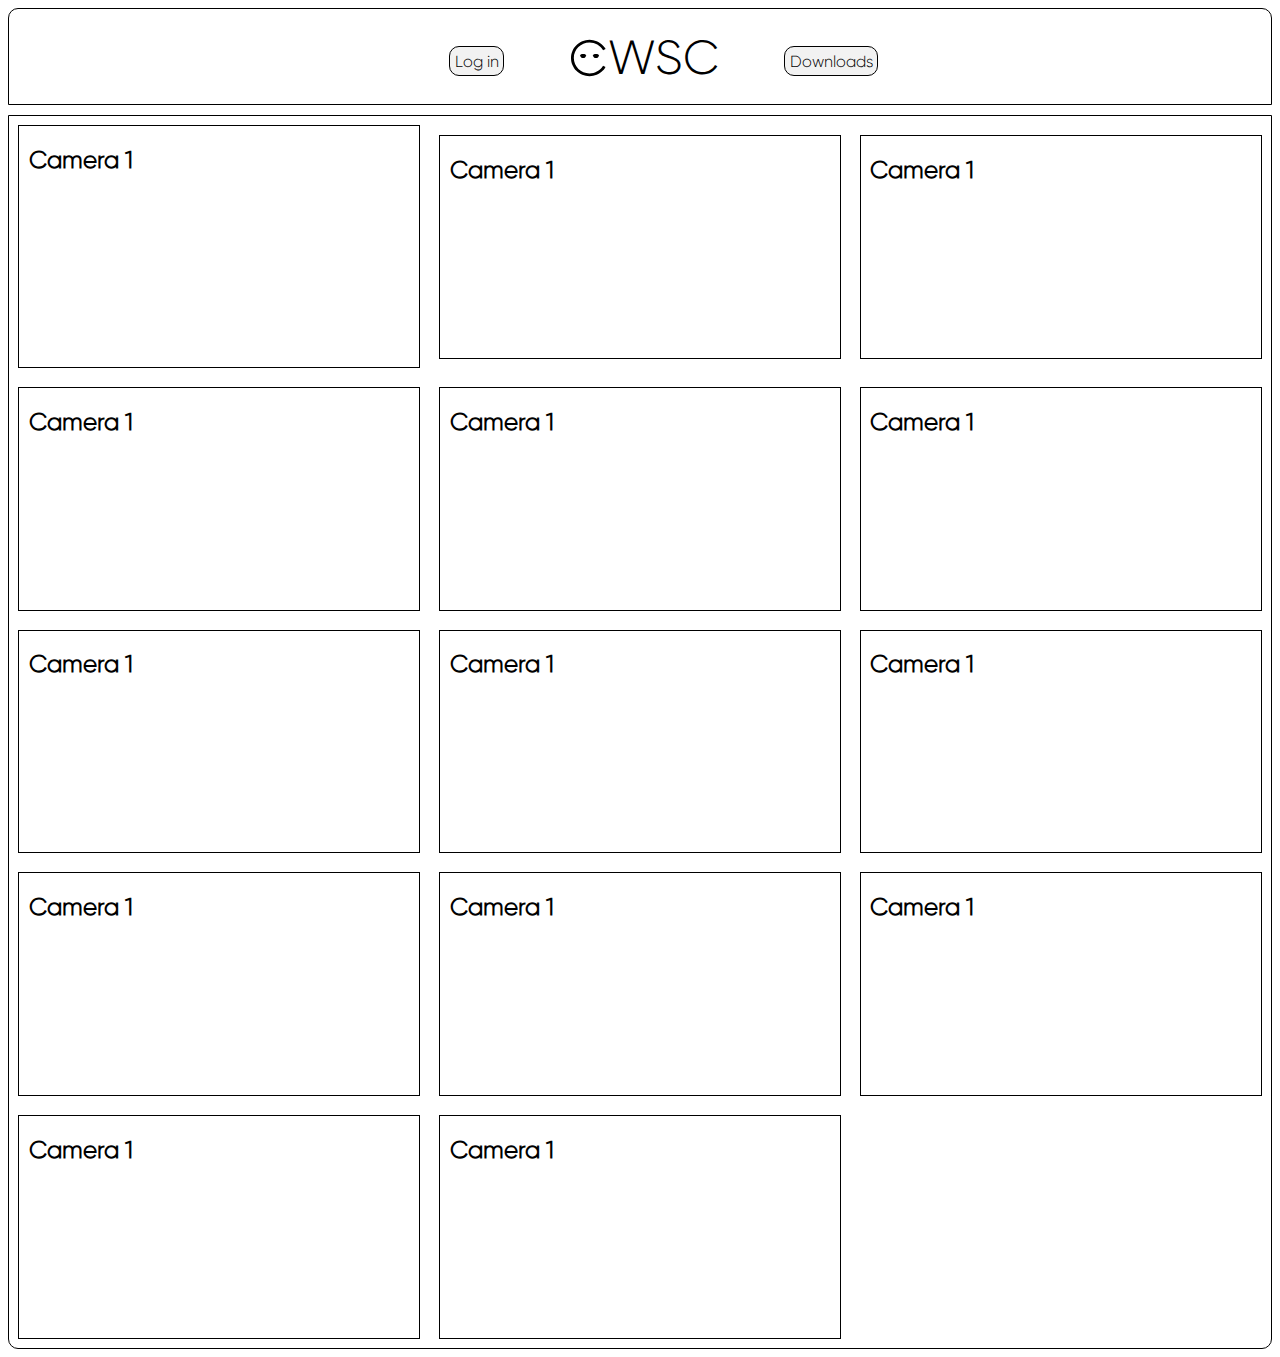
<file: index.html>
<!DOCTYPE html>
<html lang="en" translate="no">
    <head>
        <meta charset="UTF-8">
        <meta name="google" content="notranslate">
        <meta http-equiv="Content-Language" content="en">
        <link rel="stylesheet" href="./index.css">
        <link rel="stylesheet" href="./header.css">
        <link rel="stylesheet" href="./fonts.css">
        <title>CWSC</title>
    </head>
    <body>
        <header>
            <a class="login" href="./login.html">Log in</a>
            <a class="h1CWSC" href="./index.html"><img class="logoCalvicii" alt="Calvicii's logo" src="./img/Calvicii 2 Blank Background.svg">WSC</a>
            <a class="downloads" href="./downloads.html">Downloads</a>
        </header>
        <div class="videoFeed">
            <div class="videoPlayer">
                <h2>Camera 1</h2>
                <video id="video" autoplay></video>
                <script src="webcam.js"></script>
            </div>
            <div class="videoPlayer">
                <h2>Camera 1</h2>
                <video id="s" autoplay></video>
                <script src="webcam.js"></script>
            </div>
            <div class="videoPlayer">
                <h2>Camera 1</h2>
                <video id="s" autoplay></video>
                <script src="webcam.js"></script>
            </div>
            <div class="videoPlayer">
                <h2>Camera 1</h2>
                <video id="s" autoplay></video>
                <script src="webcam.js"></script>
            </div>
            <div class="videoPlayer">
                <h2>Camera 1</h2>
                <video id="s" autoplay></video>
                <script src="webcam.js"></script>
            </div>
            <div class="videoPlayer">
                <h2>Camera 1</h2>
                <video id="s" autoplay></video>
                <script src="webcam.js"></script>
            </div>
            <div class="videoPlayer">
                <h2>Camera 1</h2>
                <video id="s" autoplay></video>
                <script src="webcam.js"></script>
            </div>
            <div class="videoPlayer">
                <h2>Camera 1</h2>
                <video id="s" autoplay></video>
                <script src="webcam.js"></script>
            </div>
            <div class="videoPlayer">
                <h2>Camera 1</h2>
                <video id="s" autoplay></video>
                <script src="webcam.js"></script>
            </div>
            <div class="videoPlayer">
                <h2>Camera 1</h2>
                <video id="s" autoplay></video>
                <script src="webcam.js"></script>
            </div>
            <div class="videoPlayer">
                <h2>Camera 1</h2>
                <video id="s" autoplay></video>
                <script src="webcam.js"></script>
            </div>
            <div class="videoPlayer">
                <h2>Camera 1</h2>
                <video id="s" autoplay></video>
                <script src="webcam.js"></script>
            </div>
            <div class="videoPlayer">
                <h2>Camera 1</h2>
                <video id="s" autoplay></video>
                <script src="webcam.js"></script>
            </div>
            <div class="videoPlayer">
                <h2>Camera 1</h2>
                <video id="s" autoplay></video>
                <script src="webcam.js"></script>
            </div>
        </div>
    </body>
</html>
</file>
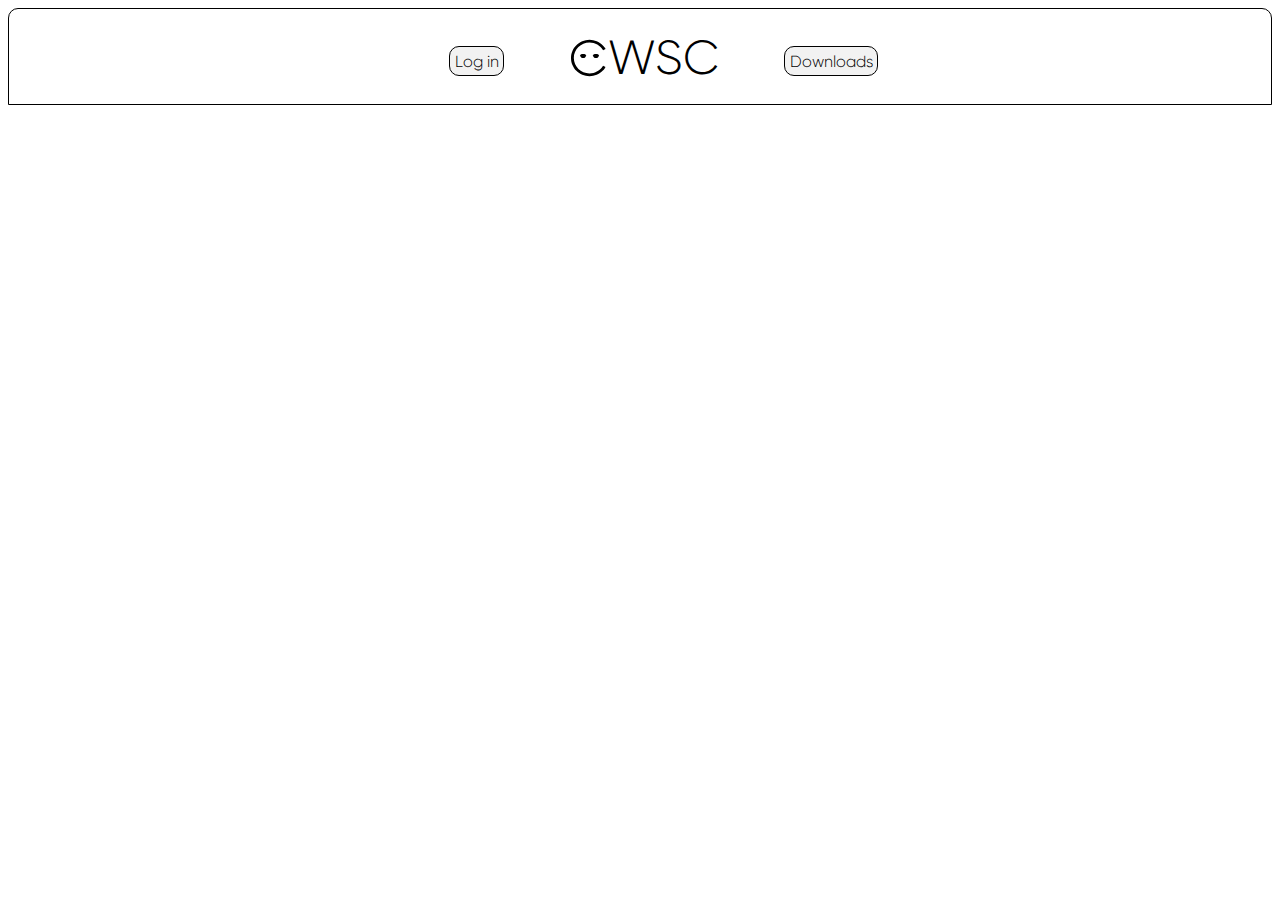
<file: downloads.html>
<!DOCTYPE html>
<html lang="en">
    <head>
        <meta charset="UTF-8">
        <meta name="google" content="notranslate">
        <meta http-equiv="Content-Language" content="en">
        <link rel="stylesheet" href="./downloads.css">
        <link rel="stylesheet" href="./header.css">
        <link rel="stylesheet" href="./fonts.css">
        <title>CWSC - Downloads</title>
    </head>
    <body>
        <header>
            <a class="login" href="./login.html">Log in</a>
            <a class="h1CWSC" href="./index.html"><img class="logoCalvicii" alt="Calvicii's logo" src="./img/Calvicii 2 Blank Background.svg">WSC</a>
            <a class="downloads" href="./downloads.html">Downloads</a>
        </header>
    </body>
</html>
</file>
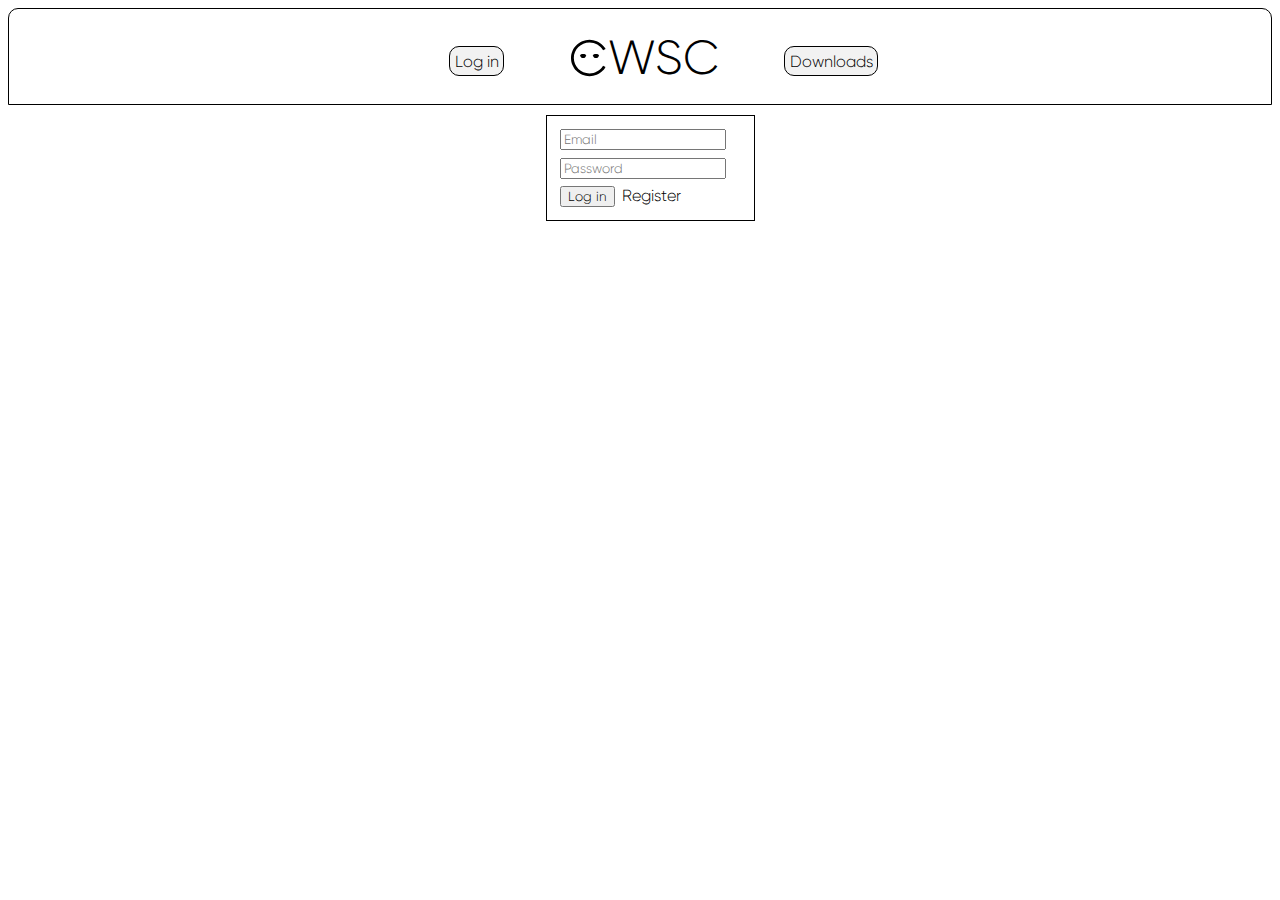
<file: login.html>
<!DOCTYPE html>
<html lang="en">
    <head>
        <meta charset="UTF-8">
        <link rel="stylesheet" href="./login.css">
        <link rel="stylesheet" href="./header.css">
        <link rel="stylesheet" href="./fonts.css">
        <title>CWSC - Log in</title>
    </head>
    <body>
        <header>
            <a class="login" href="./login.html">Log in</a>
            <a class="h1CWSC" href="./index.html"><img class="logoCalvicii" alt="Calvicii's logo" src="./img/Calvicii 2 Blank Background.svg">WSC</a>
            <a class="downloads" href="./downloads.html">Downloads</a>
        </header>
        <form class="loginForm" id="loginForm">
            <input class="email" name="email" type="email" placeholder="Email" required>
            <input class="password" name="password" type="password" placeholder="Password" required>
            <input class="submit" name="submit" type="submit" value="Log in">
            <a href="./register.html">Register</a>
        </form>
    </body>
</html>
</file>
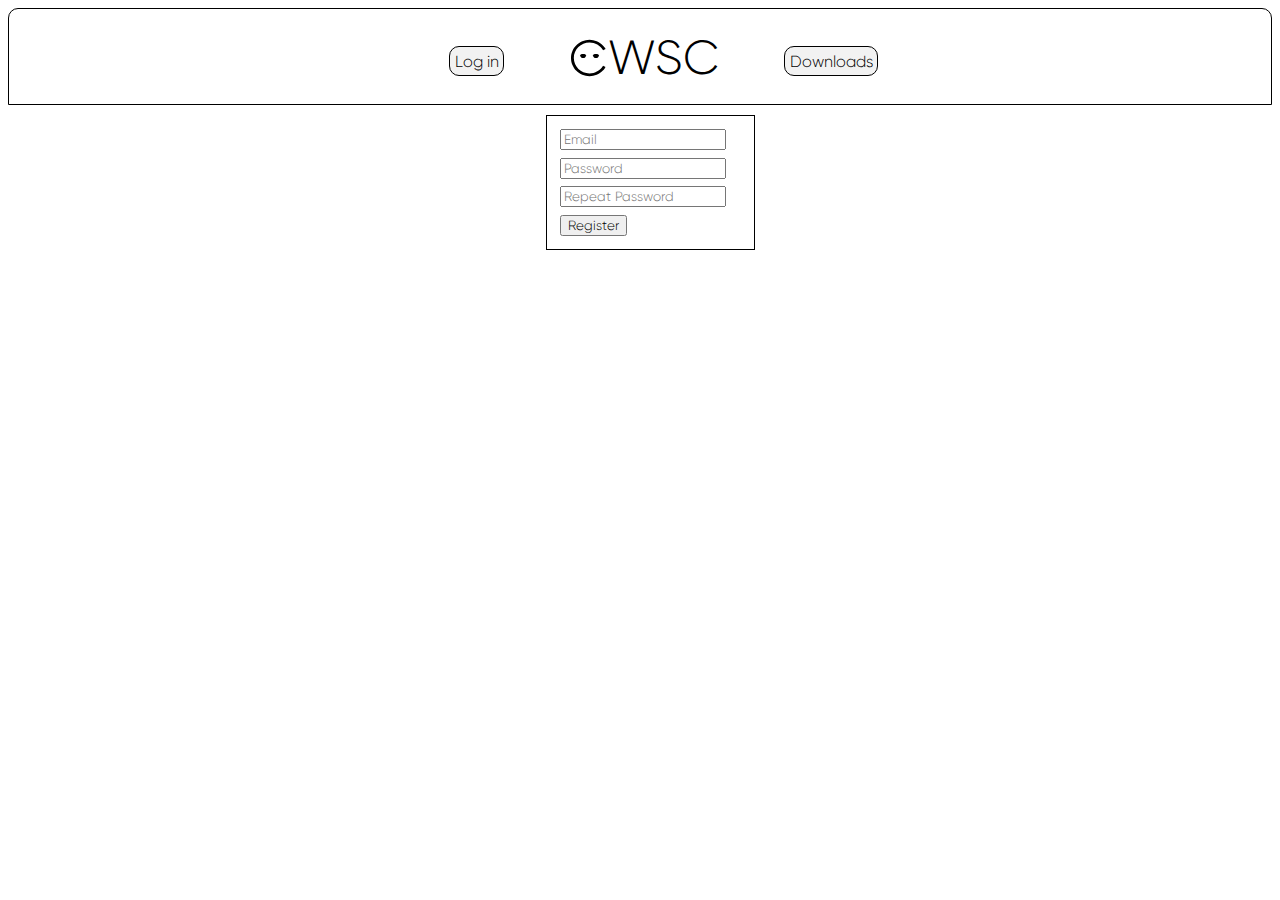
<file: register.html>
<!DOCTYPE html>
<html lang="en">
    <head>
        <meta charset="UTF-8">
        <meta name="google" content="notranslate">
        <meta http-equiv="Content-Language" content="en">
        <link rel="stylesheet" href="./register.css">
        <link rel="stylesheet" href="./header.css">
        <link rel="stylesheet" href="./fonts.css">
        <title>CWSC - Downloads</title>
    </head>
    <body>
        <header>
            <a class="login" href="./login.html">Log in</a>
            <a class="h1CWSC" href="./index.html"><img class="logoCalvicii" alt="Calvicii's logo" src="./img/Calvicii 2 Blank Background.svg">WSC</a>
            <a class="downloads" href="./downloads.html">Downloads</a>
        </header>
        <form class="registerForm" id="registerForm">
            <input class="email" name="email" type="email" placeholder="Email" required>
            <input class="password" name="password" type="password" placeholder="Password" required>
            <input class="passwordR" name="passwordR" type="password" placeholder="Repeat Password" required>
            <input class="submit" name="submit" type="submit" value="Register">
        </form>
    </body>
</html>
</file>
<file: index.css>
* {
    overflow-x: hidden;
    font-family: Gilroy Light;
}

.videoFeed {
    position: relative;
    border-radius: 0px 0px 10px 10px;
    border: 1px solid black;
    align-items: center;
    display: grid;
    grid-template-columns: 1fr 1fr 1fr;
}

.videoPlayer {
    border: 1px solid black;
    margin: 2.5mm;
}

.videoPlayer h2 {
    margin-left: 2.5mm;
}

#video {
    width: 95%;
    margin: 2.5mm;
}
</file>
<file: header.css>
header {
    position: relative;
    height: 2.5cm;
    border: 1px solid black;
    margin-bottom: 2.5mm;
    padding-top: 0.25mm;
    background-color: white;
    border-radius: 10px 10px 0px 0px;
    z-index: 100;
    text-align: center;
    overflow: hidden;
}

.h1CWSC {
    position: relative;
    text-decoration: none;
    color: black;
    font-size: 300%;
    top: 2mm;
    left: 4mm;
}

.logoCalvicii {
    position: relative;
    height: 1.5cm;
    top: 3.25mm;
    left: 2.5mm;
}

.login {
    position: relative;
    border: 1px solid black;
    text-decoration: none;
    color: black;
    background-color: rgba(0, 0, 0, 0.05);
    padding: 1.25mm;
    border-radius: 10px;
    right: 7.5mm;
}

.login:hover {
    background-color: rgba(0, 0, 0, 0.1);
}

.downloads {
    position: relative;
    border: 1px solid black;
    text-decoration: none;
    color: black;
    background-color: rgba(0, 0, 0, 0.05);
    padding: 1.25mm;
    border-radius: 10px;
    left: 2cm;
}

.downloads:hover {
    background-color: rgba(0, 0, 0, 0.1);
}
</file>
<file: fonts.css>
@font-face {
    src: url("fonts/Gilroy-Light.otf");
    font-family: "Gilroy Light";
}
</file>
<file: downloads.css>
* {
    font-family: Gilroy Light;
}
</file>
<file: login.css>
* {
    font-family: Gilroy Light;
}

.loginForm {
    position: relative;
    border: 1px solid black;
    padding: 2.5mm;
    width: 5cm;
    left: 50%;
    margin-left: -2.5cm;
}

.loginForm input {
    margin: 1mm;
}

a {
    text-decoration: none;
    color: black;
}

a:hover {
    text-decoration: underlines;
}
</file>
<file: register.css>
* {
    font-family: Gilroy Light;
}

.registerForm {
    position: relative;
    border: 1px solid black;
    padding: 2.5mm;
    width: 5cm;
    left: 50%;
    margin-left: -2.5cm;
}

.registerForm input {
    margin: 1mm;
}
</file>
